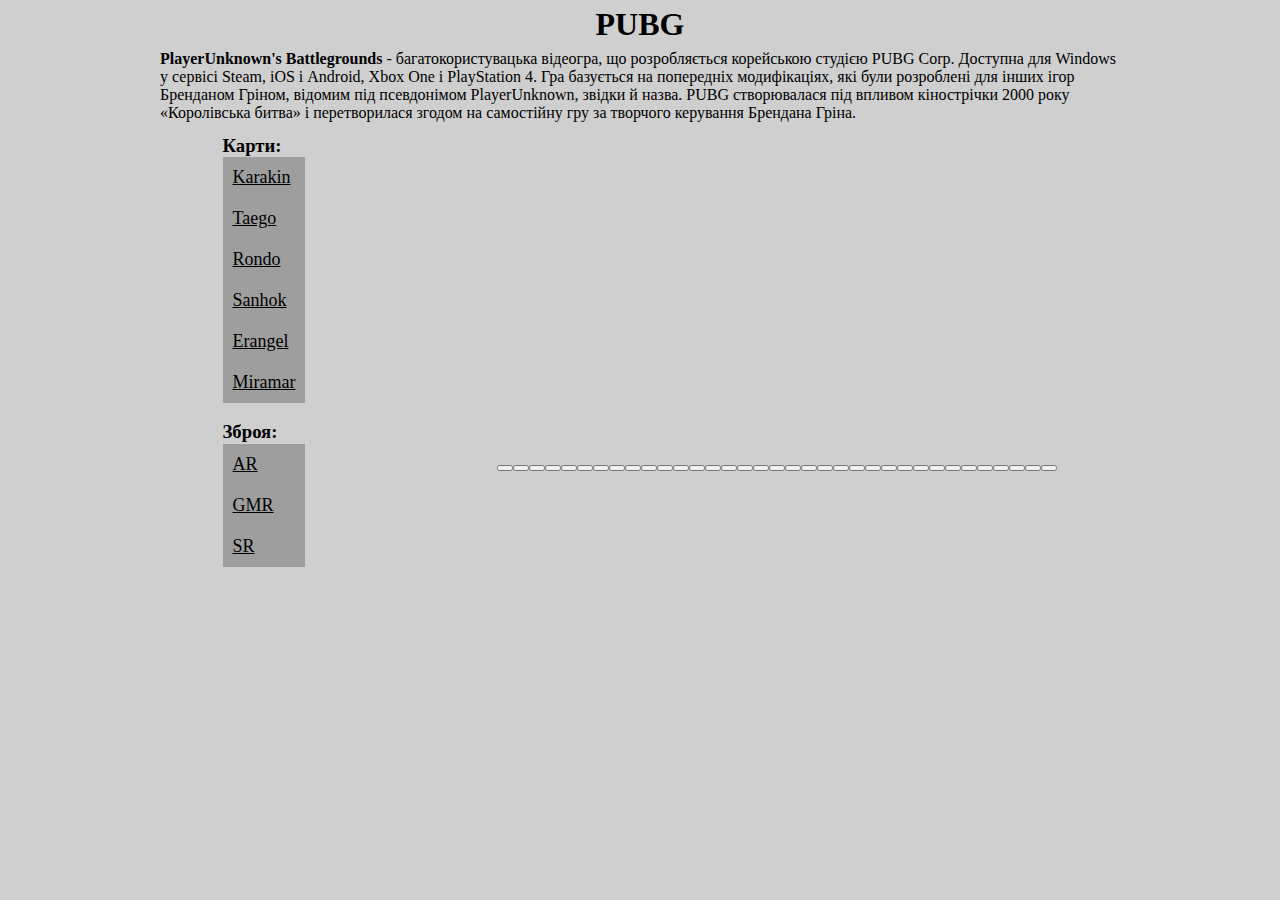
<file: index.html>
<!DOCTYPE html>
<html lang="en">
<head>
    <meta charset="UTF-8">
    <meta name="viewport" content="width=device-width, initial-scale=1.0">
    <title>PUBG</title>
    <link rel="stylesheet" href="style/style.css">
</head>
<body>
    <div class="golovna">
        <H1>PUBG</H1>
        <p style="margin-left: 12.5%; margin-right: 12.5%; width: 75%;"><b>PlayerUnknown's Battlegrounds</b> - багатокористувацька відеогра, що розробляється корейською студією PUBG Corp. Доступна для Windows у сервісі Steam, iOS і
        Android, Xbox One і PlayStation 4. Гра базується на попередніх модифікаціях, які були розроблені для інших ігор
        Бренданом Гріном, відомим під псевдонімом PlayerUnknown, звідки й назва. PUBG створювалася під впливом кінострічки 2000
        року «Королівська битва» і перетворилася згодом на самостійну гру за творчого керування Брендана Гріна.</p>
        <div class="many">
            <div>
                <p><H3>Карти:</H3>
                    <ul>
                        <li><a href="maps/karakin.html">Karakin</a> </li>
                        <li><a href="maps/taego.html">Taego</a></li>
                        <li><a href="maps/rondo.html">Rondo</a></li>
                        <li><a href="maps/sanhok.html">Sanhok</a></li>
                        <li><a href="maps/erangel.html">Erangel</a></li>
                        <li><a href="maps/miramar.html">Miramar</a></li>
                    </ul> <br>
                    <h3>Зброя:</h3>
                    <ul>
                        <li><a href="guns/ar.html">AR</a> </li>
                        <li><a href="guns/dmr.html">GMR</a> </li>
                        <li><a href="guns/sr.html">SR</a></li>
                    </ul>
                </p>
            </div>
            <div class="video">
                <div>
                    <iframe width="560" height="315" src="https://www.youtube.com/embed/URBy9t6e8rY?si=5AfjwFf9rWWIzVCO"
                        title="YouTube video player" frameborder="0"
                        allow="accelerometer; autoplay; clipboard-write; encrypted-media; gyroscope; picture-in-picture; web-share"
                        referrerpolicy="strict-origin-when-cross-origin" allowfullscreen></iframe>
                </div>
                <div ><button ></button><button></button><button></button><button></button><button id="openModalBtn"></button><button></button><button></button><button></button><button></button><button></button><button></button><button></button><button></button><button></button><button></button><button></button><button></button><button></button><button></button><button></button><button></button><button></button><button></button><button></button><button></button><button></button><button></button><button></button><button></button><button></button><button></button><button></button><button></button><button></button><button></button></div>
            </div>
        </div >
        <div id="myModal" class="modal">
        
            <!-- Вміст модального вікна -->
            <div class="modal-content">
                <div>Іхі, ти все таки найшов</div>
                <div><button class="close">x</button></div>
            </div>
        
        </div>
    </div>
    <script src="java.js"></script>
</body>
</html>
</file>
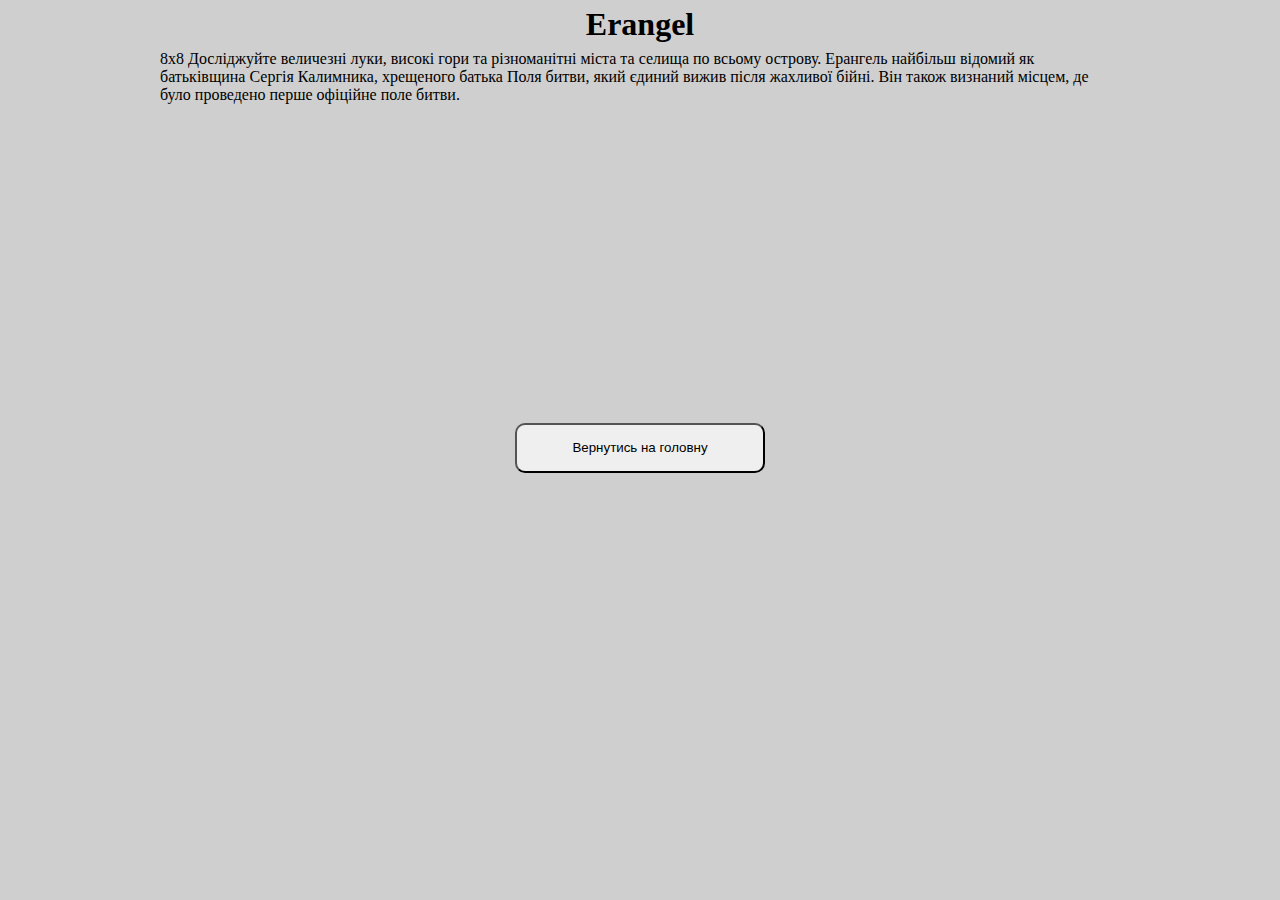
<file: maps/erangel.html>
<!DOCTYPE html>
<html lang="en">
<head>
    <meta charset="UTF-8">
    <meta name="viewport" content="width=device-width, initial-scale=1.0">
    <title>Erangel</title>
    <link rel="stylesheet" href="../style/style.css">
</head>
<body>
    <h1 style="text-align: center;">Erangel</h1>
    <p style="margin-left: 12.5%; margin-right: 12.5%; width: 75%;">8x8
    Досліджуйте величезні луки, високі гори та різноманітні міста та селища по всьому острову. Ерангель найбільш відомий як
    батьківщина Сергія Калимника, хрещеного батька Поля битви, який єдиний вижив після жахливої бійні. Він також визнаний
    місцем, де було проведено перше офіційне поле битви.</p>
    <div class="myframe">
        <iframe width="560" height="315" src="https://www.youtube.com/embed/_LTiEXMc5J0?si=_Aj6TR3Rf0-kXwxA"
            title="YouTube video player" frameborder="0"
            allow="accelerometer; autoplay; clipboard-write; encrypted-media; gyroscope; picture-in-picture; web-share"
            referrerpolicy="strict-origin-when-cross-origin" allowfullscreen></iframe>
            <a href="../index.html"><button class="back">Вернутись на головну</button></a>
    </div>
</body>
</html>
</file>
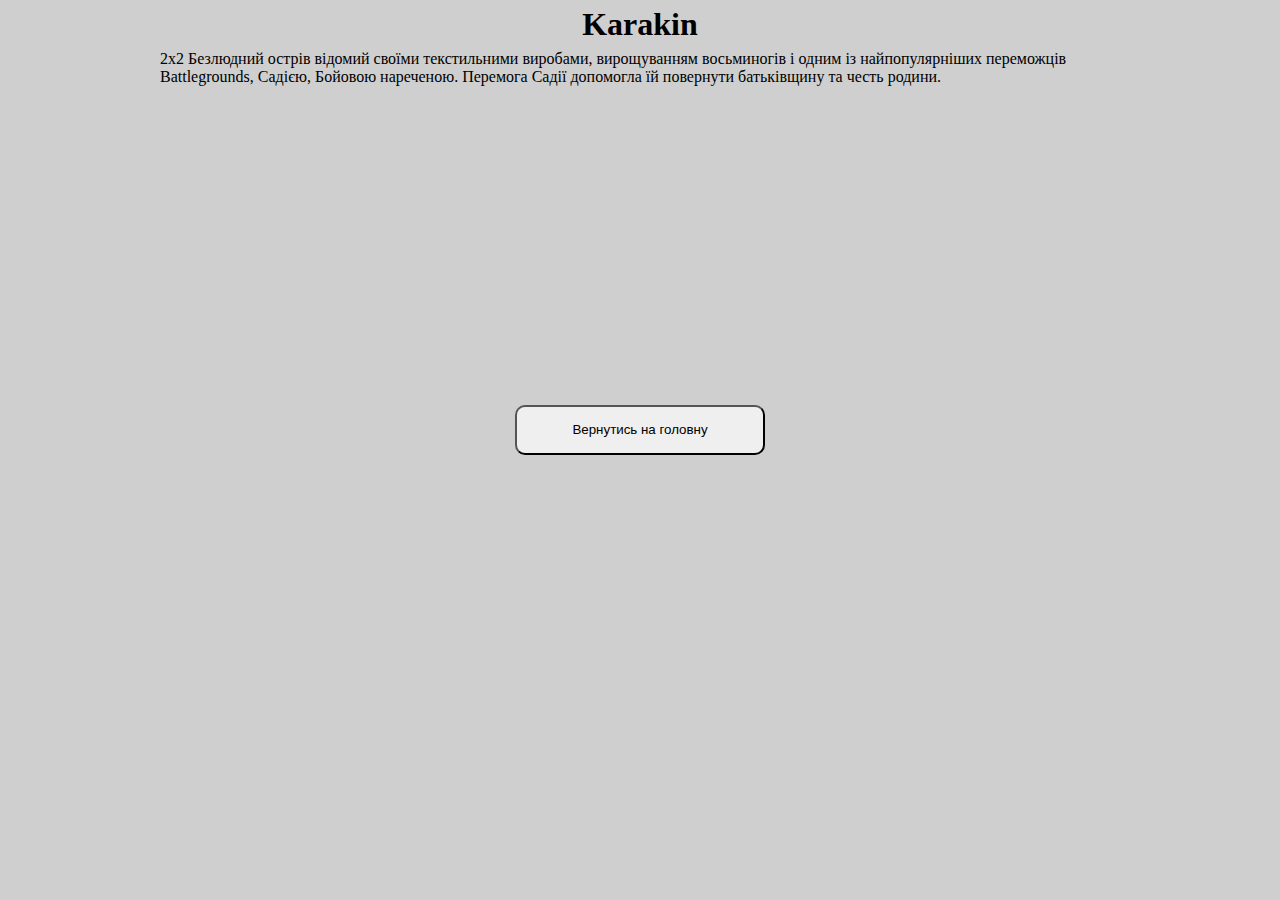
<file: maps/karakin.html>
<!DOCTYPE html>
<html lang="en">
<head>
    <meta charset="UTF-8">
    <meta name="viewport" content="width=device-width, initial-scale=1.0">
    <title>Karakin</title>
    <link rel="stylesheet" href="../style/style.css">
</head>
<body>
    <h1 style="text-align: center;">Karakin</h1>
    <p style="margin-left: 12.5%; margin-right: 12.5%; width: 75%;">2x2
    Безлюдний острів відомий своїми текстильними виробами, вирощуванням восьминогів і одним із найпопулярніших переможців
    Battlegrounds, Садією, Бойовою нареченою. Перемога Садії допомогла їй повернути батьківщину та честь родини.</p>
    <div class="myframe">
        <iframe  width="560" height="315" src="https://www.youtube.com/embed/SS_i7_9Mzus?si=PRS2PrDMwf7M6oxH"
            title="YouTube video player" frameborder="0"
            allow="accelerometer; autoplay; clipboard-write; encrypted-media; gyroscope; picture-in-picture; web-share"
            referrerpolicy="strict-origin-when-cross-origin" allowfullscreen></iframe><br>
            <a href="../index.html"><button class="back">Вернутись на головну</button></a>
    </div>

</body>
</html>
</file>
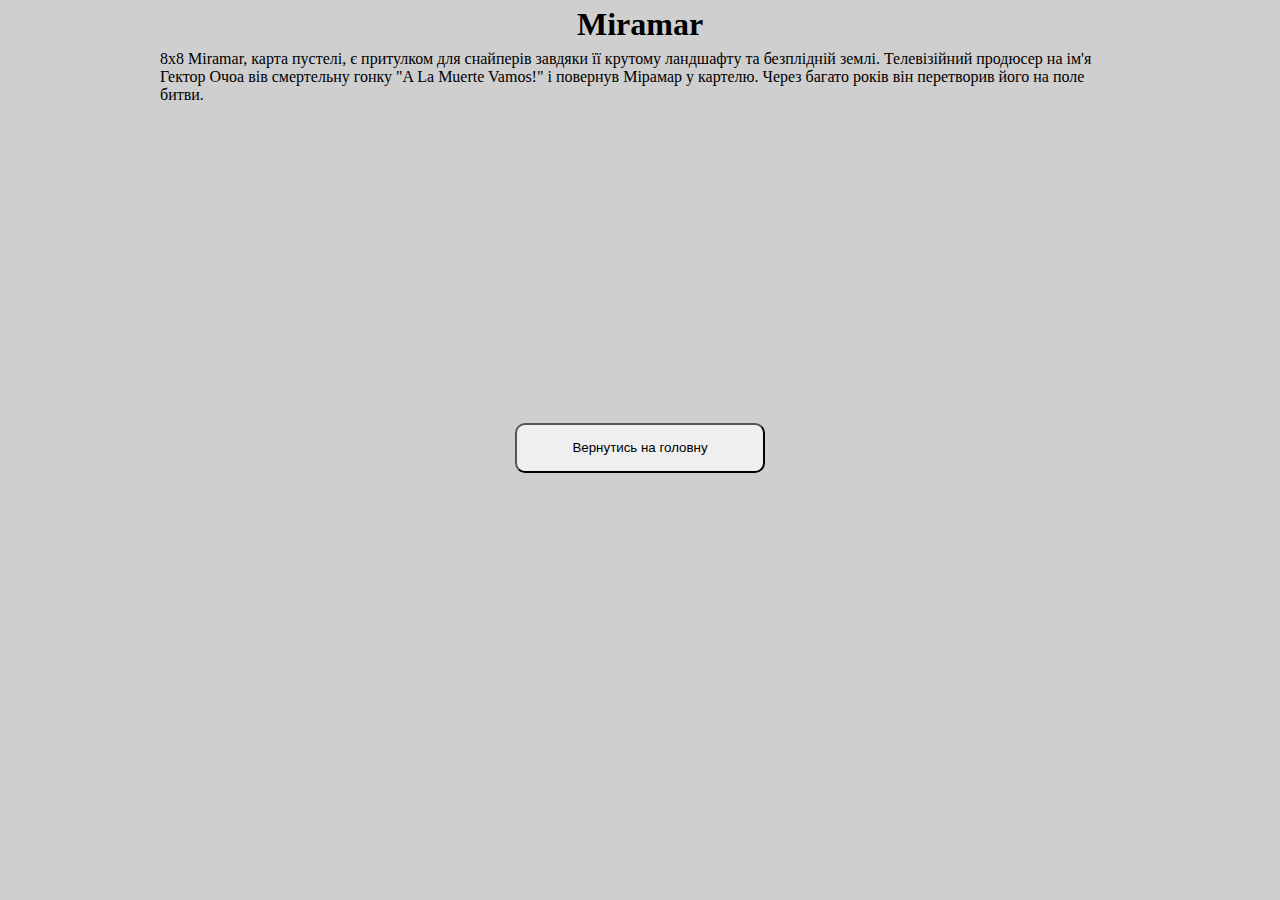
<file: maps/miramar.html>
<!DOCTYPE html>
<html lang="en">
<head>
    <meta charset="UTF-8">
    <meta name="viewport" content="width=device-width, initial-scale=1.0">
    <title>Miramar</title>
    <link rel="stylesheet" href="../style/style.css">
</head>
<body>
    <h1 style="text-align: center;">Miramar</h1>
    <p style="margin-left: 12.5%; margin-right: 12.5%; width: 75%;">8x8
    Miramar, карта пустелі, є притулком для снайперів завдяки її крутому ландшафту та безплідній землі. Телевізійний
    продюсер на ім'я Гектор Очоа вів смертельну гонку "A La Muerte Vamos!" і повернув Мірамар у картелю. Через багато років
    він перетворив його на поле битви.</p>
    <div class="myframe">
        <iframe width="560" height="315" src="https://www.youtube.com/embed/tzzg6Z5oKGY?si=K8BlAxHcBKyVNzs9"
            title="YouTube video player" frameborder="0"
            allow="accelerometer; autoplay; clipboard-write; encrypted-media; gyroscope; picture-in-picture; web-share"
            referrerpolicy="strict-origin-when-cross-origin" allowfullscreen></iframe>
            <a href="../index.html"><button class="back">Вернутись на головну</button></a>
    </div>
</body>
</html>
</file>
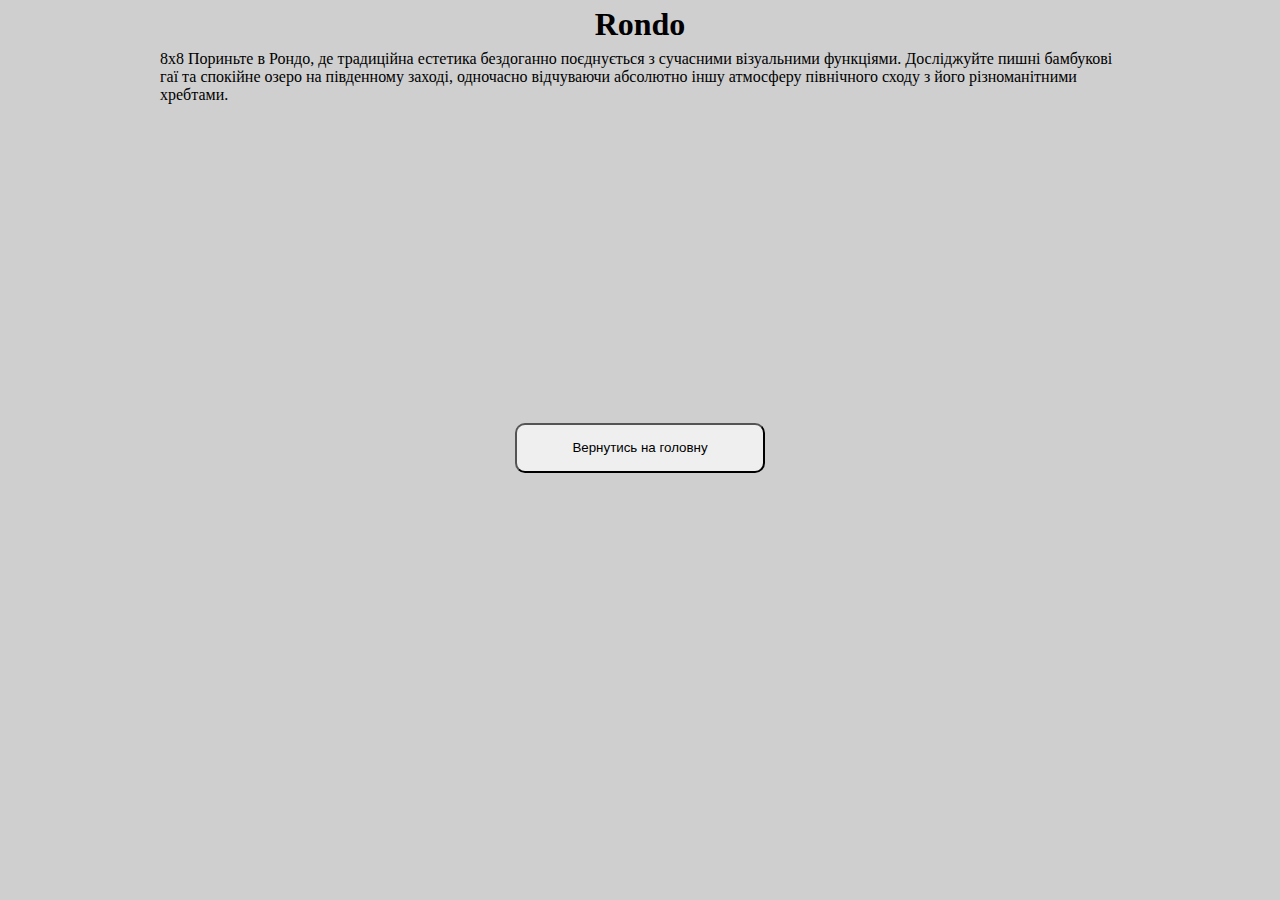
<file: maps/rondo.html>
<!DOCTYPE html>
<html lang="en">
<head>
    <meta charset="UTF-8">
    <meta name="viewport" content="width=device-width, initial-scale=1.0">
    <title>Rondo</title>
    <link rel="stylesheet" href="../style/style.css">
</head>
<body>
    <h1 style="text-align: center;">Rondo</h1>
    <p style="margin-left: 12.5%; margin-right: 12.5%; width: 75%;">8x8
    Пориньте в Рондо, де традиційна естетика бездоганно поєднується з сучасними візуальними функціями. Досліджуйте пишні
    бамбукові гаї та спокійне озеро на південному заході, одночасно відчуваючи абсолютно іншу атмосферу північного сходу з
    його різноманітними хребтами.</p>
    <div class="myframe">
        <iframe width="560" height="315" src="https://www.youtube.com/embed/u-LL6JvkWeY?si=qxQ1jxIt8BbEhBtt"
            title="YouTube video player" frameborder="0"
            allow="accelerometer; autoplay; clipboard-write; encrypted-media; gyroscope; picture-in-picture; web-share"
            referrerpolicy="strict-origin-when-cross-origin" allowfullscreen></iframe>
        <a href="../index.html"><button class="back">Вернутись на головну</button></a>
    </div>
</body>
</html>
</file>
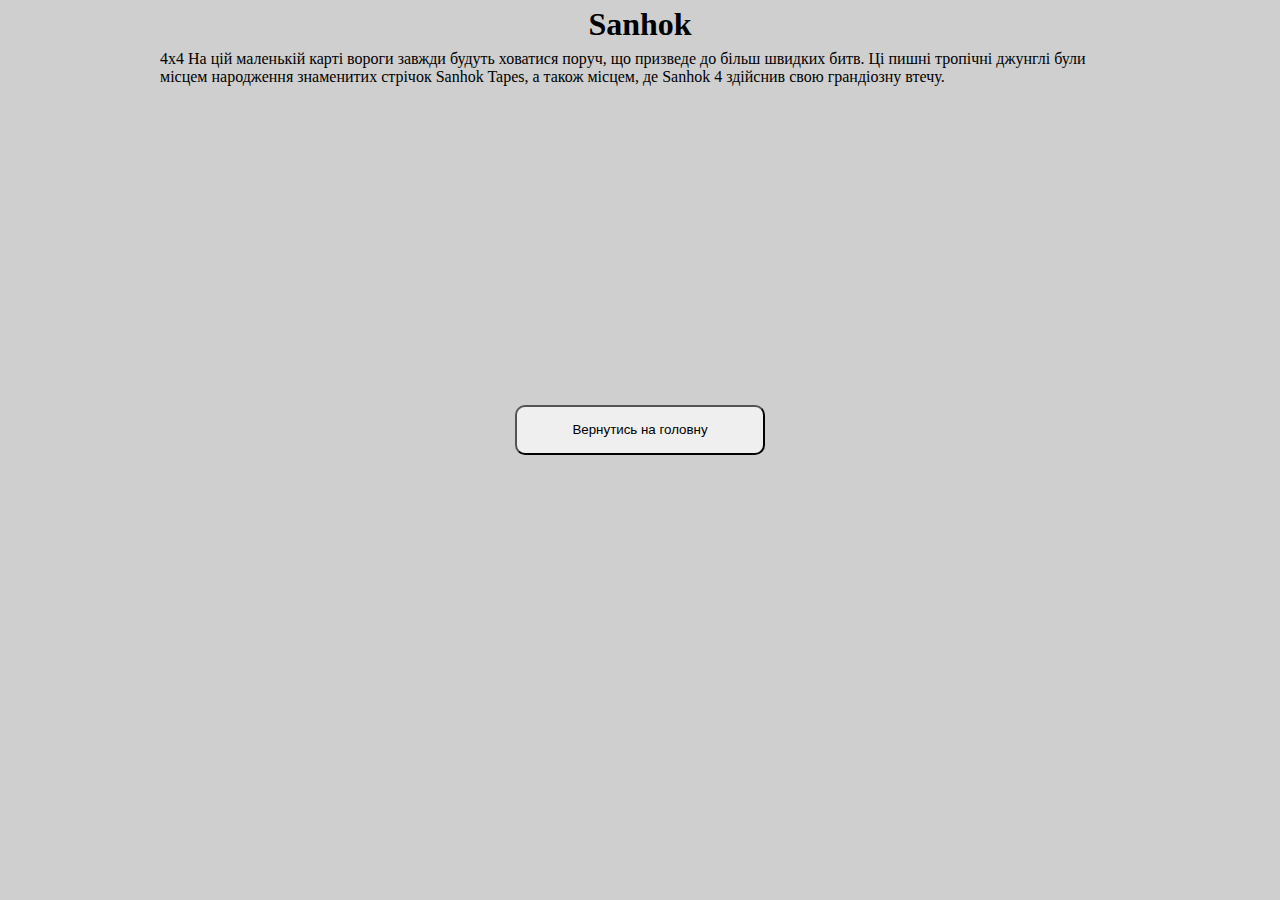
<file: maps/sanhok.html>
<!DOCTYPE html>
<html lang="en">
<head>
    <meta charset="UTF-8">
    <meta name="viewport" content="width=device-width, initial-scale=1.0">
    <title>Sanhok</title>
    <link rel="stylesheet" href="../style/style.css">
</head>
<body>
    <h1 style="text-align: center;">Sanhok</h1>
    <p style="margin-left: 12.5%; margin-right: 12.5%; width: 75%;">4x4
    На цій маленькій карті вороги завжди будуть ховатися поруч, що призведе до більш швидких битв. Ці пишні тропічні джунглі
    були місцем народження знаменитих стрічок Sanhok Tapes, а також місцем, де Sanhok 4 здійснив свою грандіозну втечу.</p>
    <div class="myframe">
        <iframe width="560" height="315" src="https://www.youtube.com/embed/Qvd2YbP8j64?si=GL_WPlVAzTnfBbGV"
            title="YouTube video player" frameborder="0"
            allow="accelerometer; autoplay; clipboard-write; encrypted-media; gyroscope; picture-in-picture; web-share"
            referrerpolicy="strict-origin-when-cross-origin" allowfullscreen></iframe>
            <a href="../index.html"><button class="back">Вернутись на головну</button></a>
    </div>
</body>
</html>
</file>
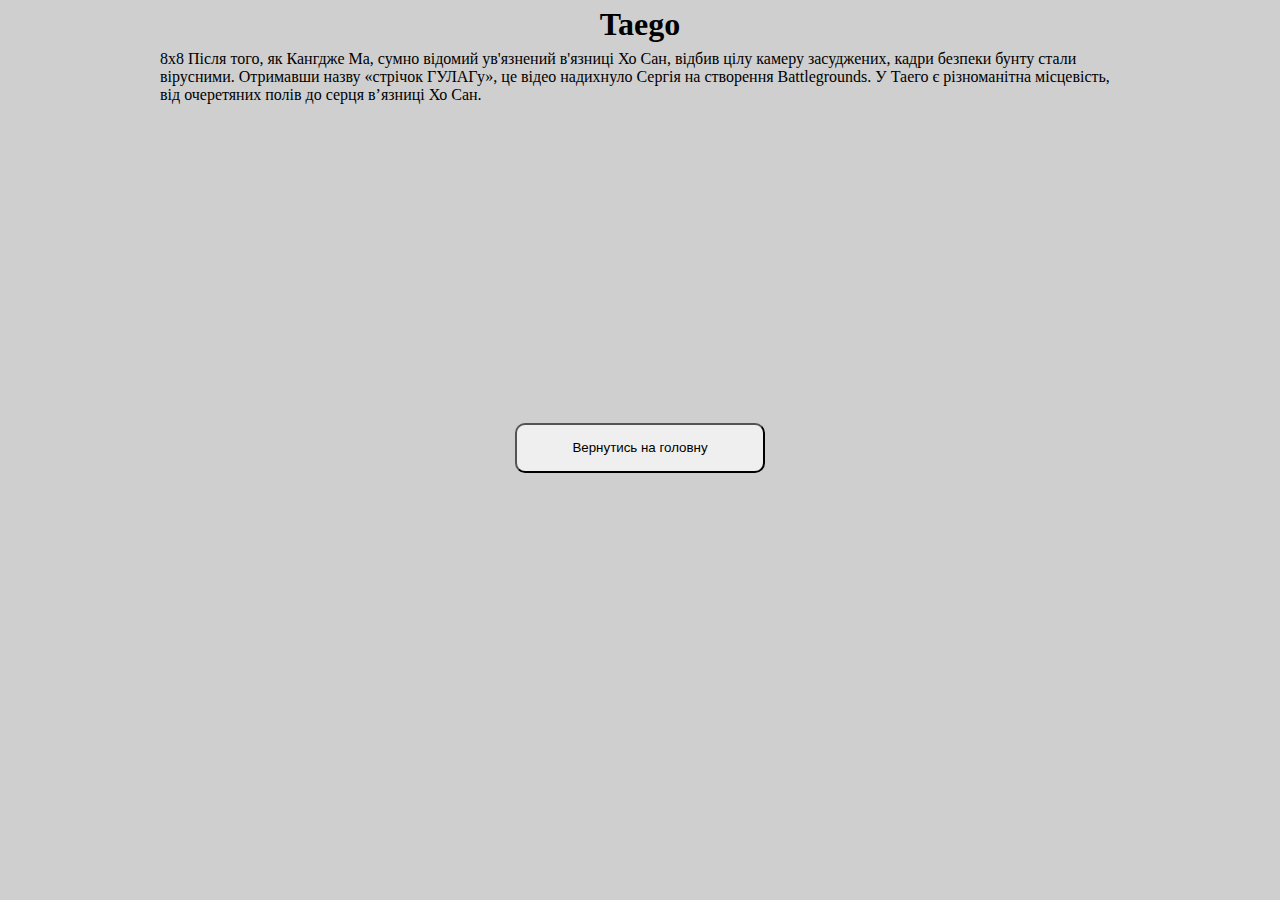
<file: maps/taego.html>
<!DOCTYPE html>
<html lang="en">
<head>
    <meta charset="UTF-8">
    <meta name="viewport" content="width=\, initial-scale=1.0">
    <title>Tego</title>
    <link rel="stylesheet" href="../style/style.css">
</head>
<body>
    <h1 style="text-align: center;">Taego</h1>
    <p style="margin-left: 12.5%; margin-right: 12.5%; width: 75%;">8x8
    Після того, як Кангдже Ма, сумно відомий ув'язнений в'язниці Хо Сан, відбив цілу камеру засуджених, кадри безпеки бунту
    стали вірусними. Отримавши назву «стрічок ГУЛАГу», це відео надихнуло Сергія на створення Battlegrounds. У Таего є
    різноманітна місцевість, від очеретяних полів до серця в’язниці Хо Сан.</p>
    <div class="myframe">
        <iframe width="560" height="315" src="https://www.youtube.com/embed/jA3MXZFg4Yo?si=OPd_Wy3h2dUSOIsc"
            title="YouTube video player" frameborder="0"
            allow="accelerometer; autoplay; clipboard-write; encrypted-media; gyroscope; picture-in-picture; web-share"
            referrerpolicy="strict-origin-when-cross-origin" allowfullscreen></iframe>
            <a href="../index.html"><button class="back">Вернутись на головну</button></a>
    </div>
</body>
</html>
</file>
<file: style/style.css>
*{
    margin: 0;
}
body{
    background-color: rgb(207, 207, 207);
}
.golovna{
    display: block;
    
}
h1{
    margin-top: 0.5%;
    margin-bottom: 0.5%;
    text-align: center   ;
}
.many{
    margin-top: 1% ;
    margin-bottom: 2%;
    display: flex;
    justify-content: center;
}
.video{
    margin-left: 15%;
}
li {
    display: block;
}
ul{
    background-color: rgb(158, 158, 158);
    padding: 0;
}
li{

    color: black;
    padding: 10px;
    font-size: 18px;
    
}
li:hover{
    background-color: rgb(209, 209, 209);
    
}
a{
    color: black;
}
h3{
    margin-bottom: 1%;
}
.myframe {
    margin: auto;
    width: 100%;
    text-align: center;
}
.back {
    text-align: center;
    width: 250px;
    height: 50px;
    border-radius: 10px;
    cursor: pointer;
}
.back:hover{
    background-color: rgb(255, 228, 228);
}
a{
    display: block;
}



.modal {
    display: none;
    position: fixed;
    z-index: 1;
    left: 0;
    top: 0;
    width: 100%;
    height: 100%;
    overflow: auto;
    background-color: rgba(0, 0, 0, 0.4);
}

.modal-content {
    background-color: #fefefe;
    display: flex;
    margin: 15% auto;
    padding: 20px;
    border: 1px solid #888;
    width: 50%;
    justify-content: space-between;
}

.close {
    color: #aaa;
    float: right;
    font-size: 14px;
    font-weight: bold;
}

.close:hover,
.close:focus {
    color: black;
    text-decoration: none;
    cursor: pointer;
}
</file>
